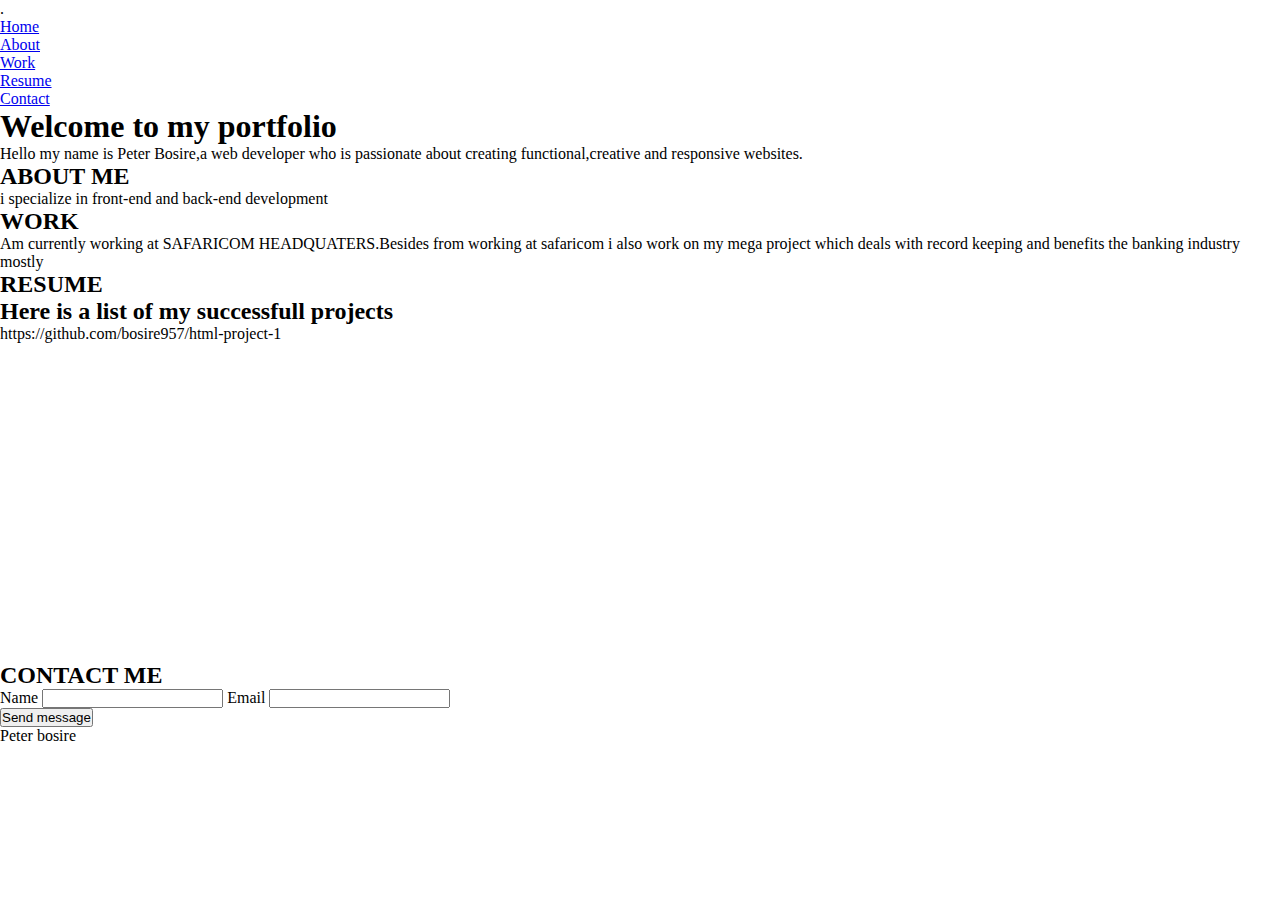
<file: index.html>
.<!DOCTYPE html>
<html lang="en">
<head>
    <meta charset="UTF-8">
    <meta name="viewport" content="width=device-width, initial-scale=1.0">
    <title>MY PORTFOLIO</title>
    <link rel="stylesheet" href="styles.css">
</head>
<body>
    <header>
        <nav>
            <ul class="navbar">
                <li>
                    <a href="Home">Home</a>
                </li>
                <li>
                    <a href="About">About</a>
                </li>
                <li>
                    <a href="Work">Work</a>
                </li>
                <li>
                    <a href="Resume">Resume</a>
                </li>
                <li>
                    <a href="contact">Contact</a>
                </li>
            </ul>
        </nav>
        

 </header>

 <section id="Home" class="section"> 
    <h1>
    Welcome to my portfolio
 </h1>
 <p>Hello my name is Peter Bosire,a web developer who is passionate about creating functional,creative and responsive websites.</p>

</section>

<section id="About" class="section">
    <h2>ABOUT ME </h2>
    <p>
        i specialize in front-end and back-end development
    </p>

</section>

<section id="work"  class="section">
    <h2>WORK</h2>
    <p>
        Am currently working at SAFARICOM HEADQUATERS.Besides from working at safaricom i also work on my mega project which deals with record keeping and benefits the banking industry mostly
    </p>

</section>

<section id="Resume" class="section">
    <h2>RESUME</h2>
<h2>Here is a list of my successfull projects</h2>
<ul>
    <li>
        https://github.com/bosire957/html-project-1
    </li>
    <li>
        <iframe width="560" height="315" src="https://www.youtube.com/embed/salY_Sm6mv4?si=vhX1AS9ukAuUdrkX" title="YouTube video player" frameborder="0" allow="accelerometer; autoplay; clipboard-write; encrypted-media; gyroscope; picture-in-picture; web-share" referrerpolicy="strict-origin-when-cross-origin" allowfullscreen></iframe>
    </li>
</ul>

</section>

<section id="contact">
    <h2>
        CONTACT ME
    </h2>
    <form>
        <label for="name">Name</label>
        <input type="text" id="name" name="name required">

        <label for="email">Email</label>
        <input type="email" id="email" name="email">

        <br>
        <button type="submit">Send message</button>
        
    </form>

</section>
<footer>
    <p>
        Peter bosire
    </p>
</footer>

 

    
</body>
</html>
</file>
<file: styles.css>
*{padding: 0;
margin: 0;
box-sizing: border-box;}


.nav{
    display: inline;
}

body{

    font-family: roboto;
}
</file>
